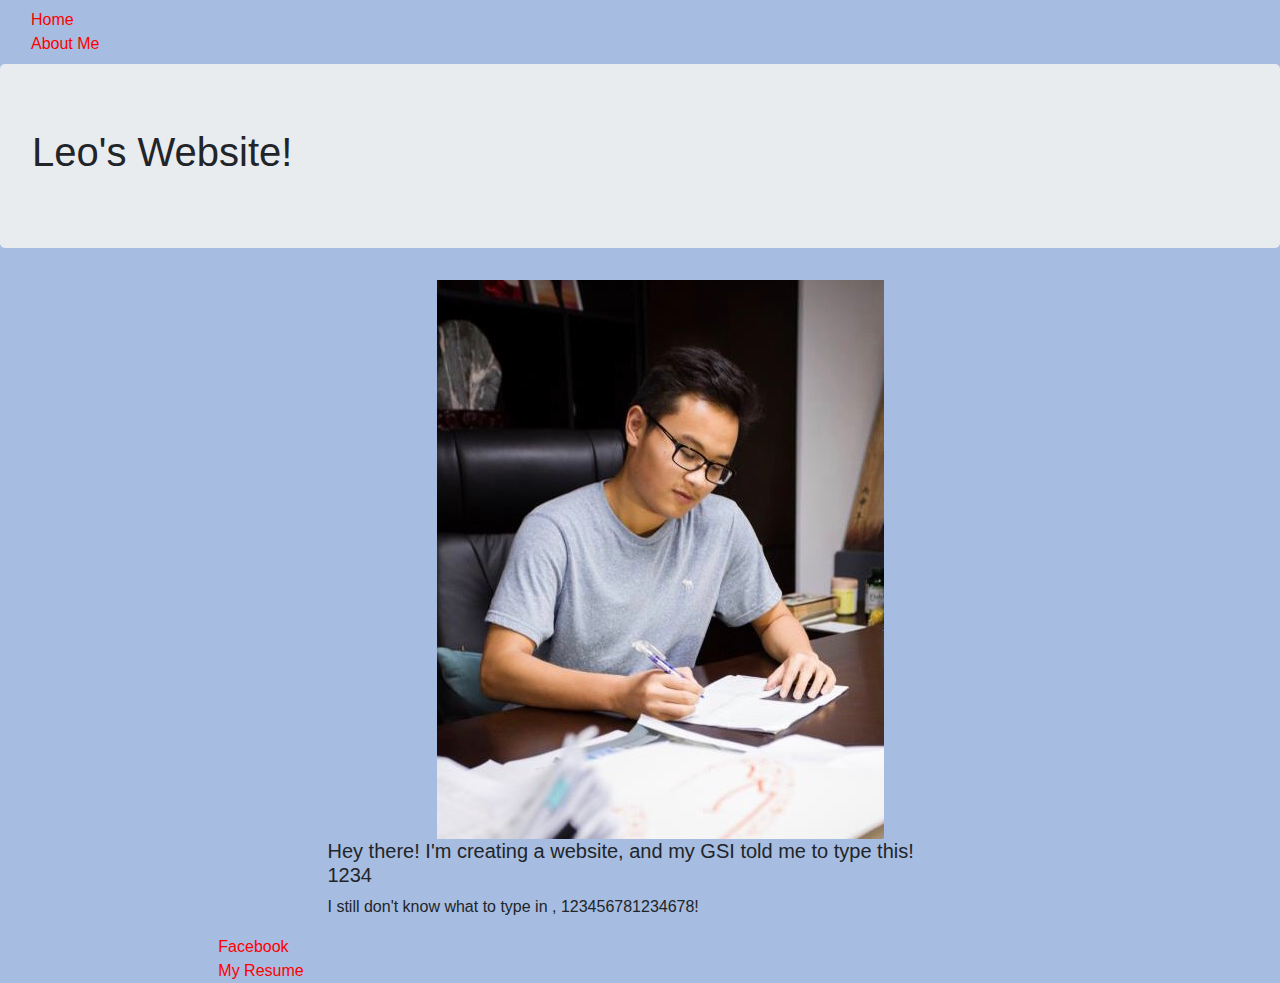
<file: index.html>
<html>

    <head>
        <link rel="stylesheet" href="https://stackpath.bootstrapcdn.com/bootstrap/4.3.1/css/bootstrap.min.css" integrity="sha384-ggOyR0iXCbMQv3Xipma34MD+dH/1fQ784/j6cY/iJTQUOhcWr7x9JvoRxT2MZw1T" crossorigin="anonymous">
        
        <script src="https://code.jquery.com/jquery-3.3.1.slim.min.js" integrity="sha384-q8i/X+965DzO0rT7abK41JStQIAqVgRVzpbzo5smXKp4YfRvH+8abtTE1Pi6jizo" crossorigin="anonymous"></script>
        
        <script src="https://cdnjs.cloudflare.com/ajax/libs/popper.js/1.14.7/umd/popper.min.js" integrity="sha384-UO2eT0CpHqdSJQ6hJty5KVphtPhzWj9WO1clHTMGa3JDZwrnQq4sF86dIHNDz0W1" crossorigin="anonymous"></script>
        
        <script src="https://stackpath.bootstrapcdn.com/bootstrap/4.3.1/js/bootstrap.min.js" integrity="sha384-JjSmVgyd0p3pXB1rRibZUAYoIIy6OrQ6VrjIEaFf/nJGzIxFDsf4x0xIM+B07jRM" crossorigin="anonymous"></script>
        <link rel = 'stylesheet' href = 'main.css'>
    </head>

    <body>
        <div id = 'header'>
            <nav class = 'navbar navbar-inverse navbar-fixed'>
                <div class = 'container-fluid'>
                    <ul class = 'nav navbar-nav navbar-right' id = 'nav-top'>
                        <li><a href = '/'>Home</a></li>
                        <li><a href = '/about-me'>About Me</a></li>
                    </ul>
                </div>
            </nav>
        </div>
        <div class = 'jumbotron'>
            <h1> Leo's Website!</h1>
        </div>

        <div class = 'row'>
          <div class = 'col-sm-4'>
              <h1> </h1>
          </div>

          <div class = 'col-sm-4'>
              <a href = '#popup-text' data-toggle = 'collapse'><img src = 'profile pic.jpg' width = '447px' height = '559px'></a>
              <div class = 'collapse' id = "popup-text">
                  <div class = 'card card-body'>
                      <h3> Popup info here </h3>
                  </div>
              </div>
          </div>

          <div class = 'col-sm-4'>
              <h1> </h1>
          </div>
        </div>
        <!--row for description-->
        <div class = "row">
            <div class = 'col-sm-3'></div>
            <div class = 'col-sm-6'>
                <h5> Hey there! I'm creating a website, and my GSI told me to type this! 1234</h5>
                <p> I still don't know what to type in , 123456781234678!</p>
            </div>
            <div class = 'col-sm-3'></div>
        </div>

        <div class = 'row'>
            <div class = 'col-sm-2'>
            </div>
            <div class = 'col-sm-8'>
                <a href = 'https://facebook.com' target = 'blank'>Facebook</a><br>
                <a href = 'Resume.pdf' target = 'blank'>My Resume</a>
            </div>
            <div class = 'col-sm-2'>
            </div>
        </div>
    </body>

</html>
</file>
<file: main.css>
a {
  color: red
}

a:hover {
  color: red;
}
#header {
  //code
}

.class {
  //code
}

body {
  background-color: #a6bce0
}
</file>
